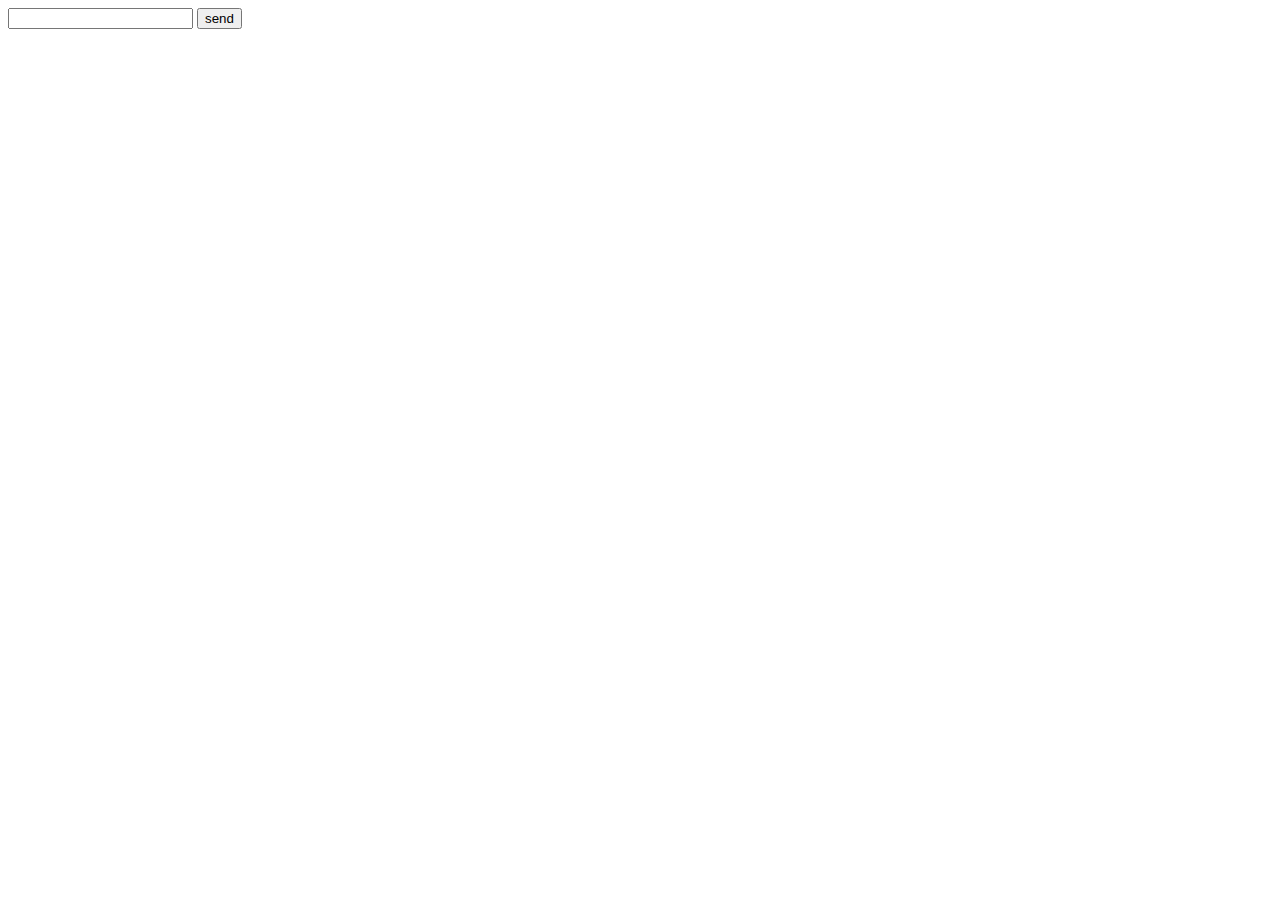
<file: send.html>
<!DOCTYPE html>
<html>

<head>
    <meta charset="utf-8">
    <meta name="viewport" content="width=device-width">
    <title>JS Bin</title>
    <script src="https://unpkg.com/peerjs@1.4.7/dist/peerjs.min.js"></script>
</head>

<body>
    <input id="url"></input>
    <button onclick="sendURL()">send</button>
    <script>
        let peer = new Peer('correct-horse', { debug: 3 });
        let connection = null;

        peer.on('connection', (conn) => {
            conn.on('data', onData);
            connection = conn;
        });

        const onData = (data) => {
            console.log(data);
        }

        peer.on('open', (id) => {

        });

        const sendURL = () => {
            connection.send({imageURL:url.value});
        }

    </script>


</body>

</html>
</file>
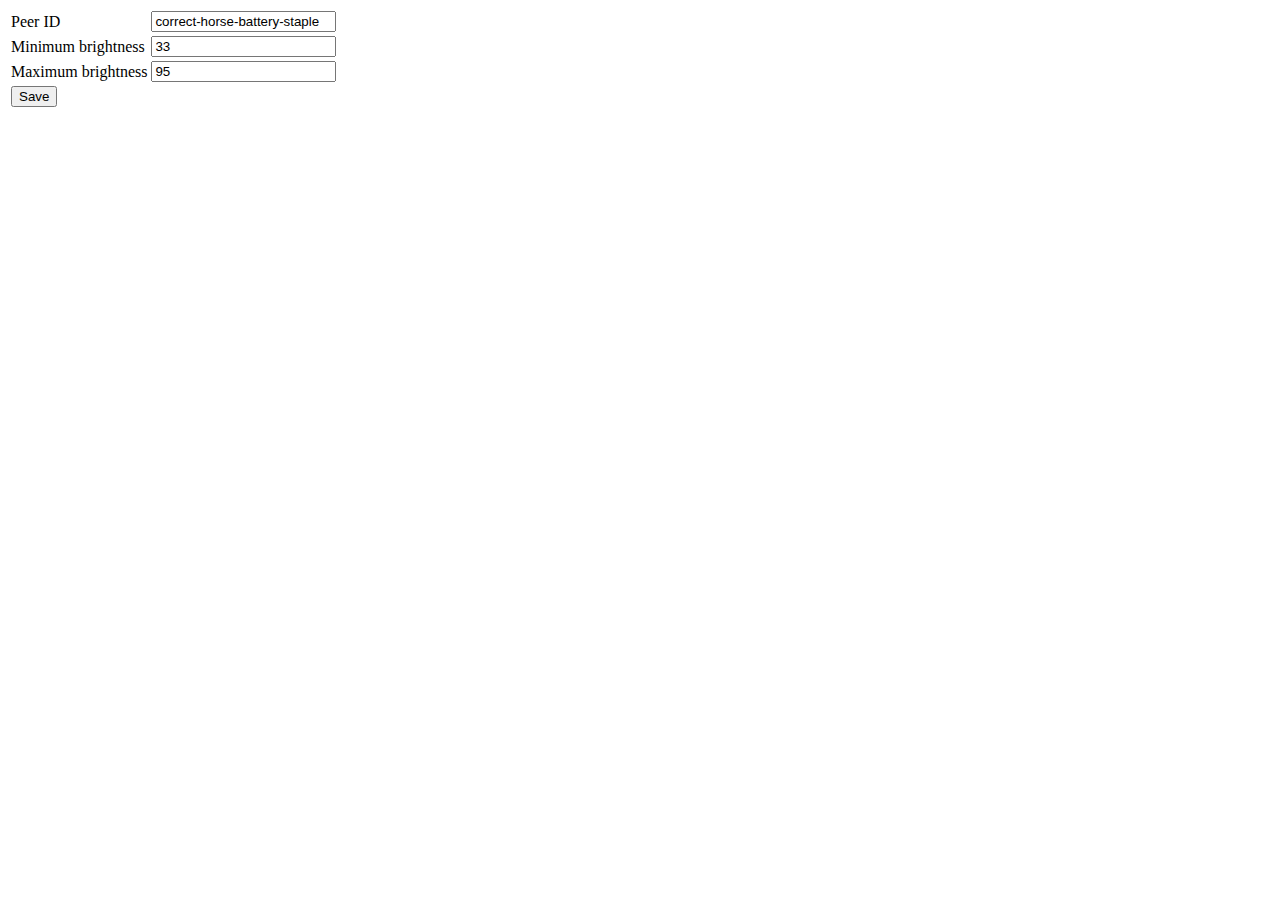
<file: settings.html>
<!doctype html>
<html lang="en">

<head>
    <meta charset="utf-8">
</head>

<body>
    <table>
        <tr>
            <td>
                <label>Peer ID</label>
            </td>
            <td>
                <input value="correct-horse-battery-staple"></input>
            </td>
        </tr>
        <tr>
            <td>
                <label>Minimum brightness</label>
            </td>
            <td>
                <input type="number" value="33"></input>
            </td>
        </tr>
        <tr>
            <td>
                <label>Maximum brightness</label>
            </td>
            <td>
                <input type="number" value="95"></input>
            </td>
        </tr>
        <tr>
            <td>
                <button>
                    Save
                </button>
            </td>
            <td></td>
        </tr>
    </table>


   
</body>

</html>
</file>
